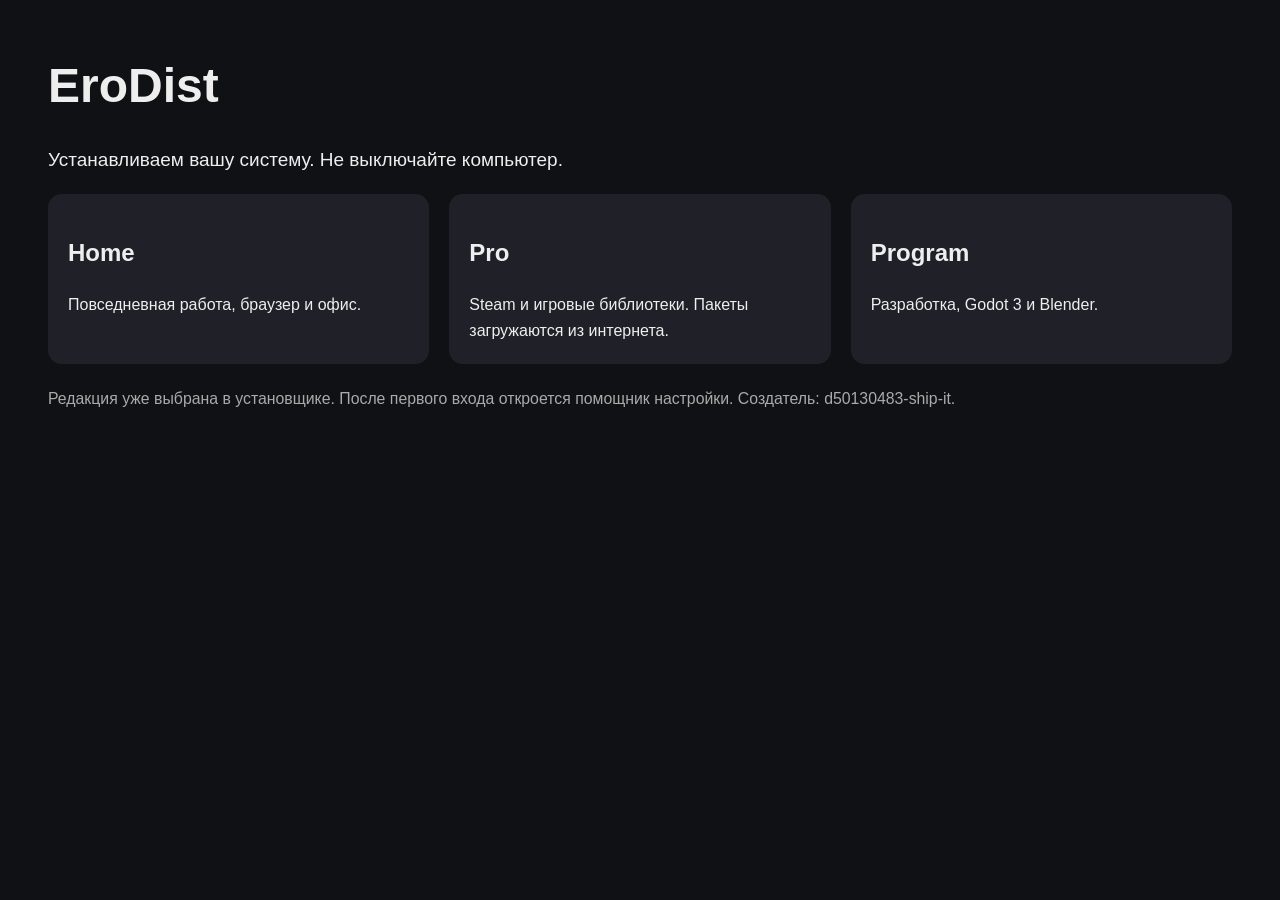
<file: packages/erodist-system/usr/share/erodist/branding/slideshow.html>
<!doctype html><html lang="ru"><meta charset="utf-8"><style>body{margin:0;padding:48px;background:#101114;color:#eee;font:19px/1.6 sans-serif}h1{font-size:48px;margin:0 0 20px}.cards{display:flex;gap:20px}section{flex:1;background:#202128;border-radius:14px;padding:20px;font-size:16px}small{color:#aaa}</style><h1>EroDist</h1><p>Устанавливаем вашу систему. Не выключайте компьютер.</p><div class="cards"><section><h2>Home</h2>Повседневная работа, браузер и офис.</section><section><h2>Pro</h2>Steam и игровые библиотеки. Пакеты загружаются из интернета.</section><section><h2>Program</h2>Разработка, Godot 3 и Blender.</section></div><p><small>Редакция уже выбрана в установщике. После первого входа откроется помощник настройки. Создатель: d50130483-ship-it.</small></p></html>
</file>
